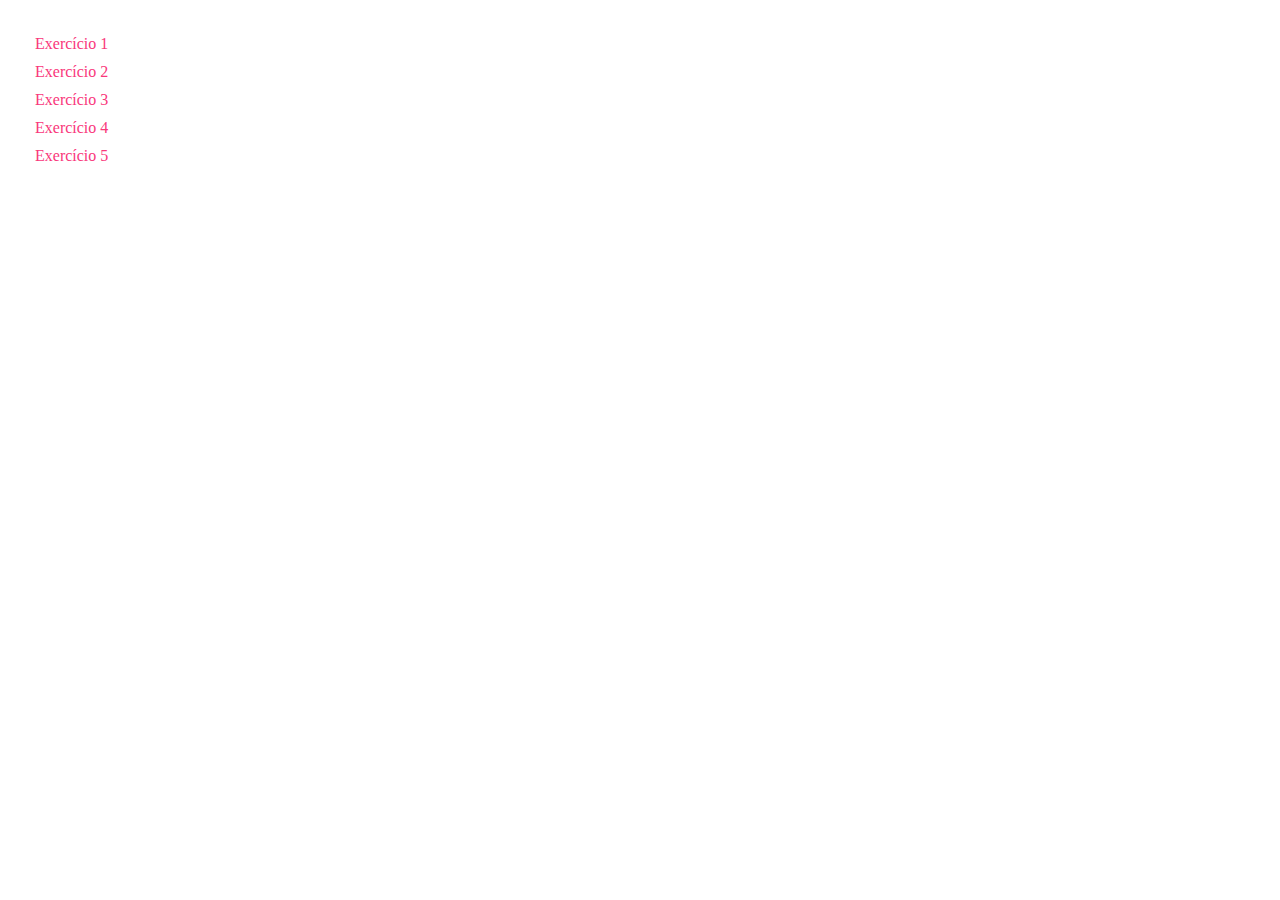
<file: index.html>
<!DOCTYPE html>
<html lang="en">
<head>
    <meta charset="UTF-8">
    <meta name="viewport" content="width=device-width, initial-scale=1.0">
    <title>JS -> Exercícios Básicos</title>
    <link rel="stylesheet" href="style.css">
</head>
<body>
    <div>
        <ul>
            <li><a target="_blank" href="./exercicio-1/">Exercício 1</a></li>
            <li><a target="_blank" href="./exercicio-2/">Exercício 2</a></li>
            <li><a target="_blank" href="./exercicio-3/">Exercício 3</a></li>
            <li><a target="_blank" href="./exercicio-4/">Exercício 4</a></li>
            <li><a target="_blank" href="./exercicio-5/">Exercício 5</a></li>
        </ul>
    </div>
</body>
</html>
</file>
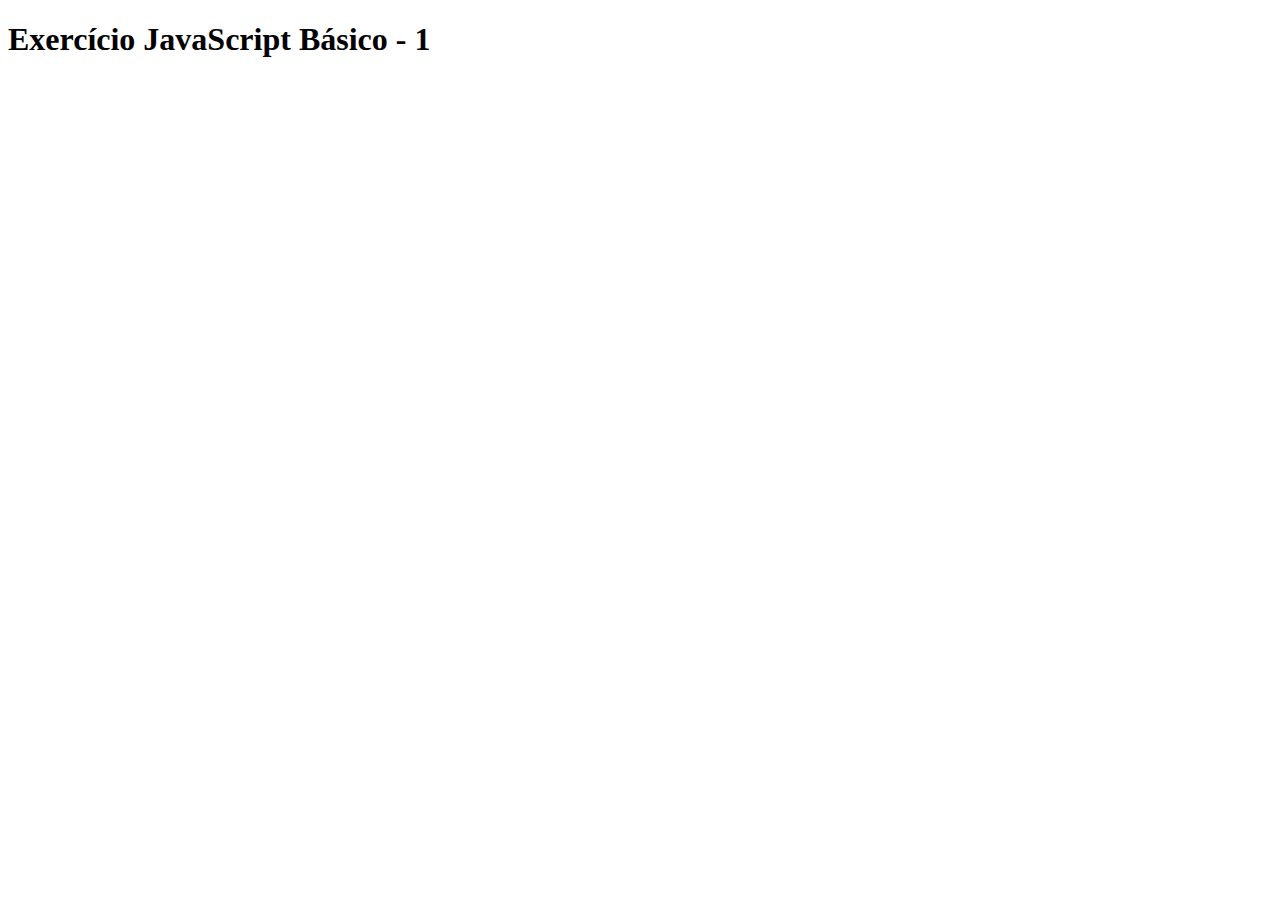
<file: exercicio-1/index.html>
<!DOCTYPE html>
<html lang="en">
<head>
    <meta charset="UTF-8">
    <meta name="viewport" content="width=device-width, initial-scale=1.0">
    <title>Exercício JavaScript Básico - 1</title>
</head>
<body>
    <h1>Exercício JavaScript Básico - 1</h1>

    <script type="text/javascript" src="index.js"></script>
</body>
</html>
</file>
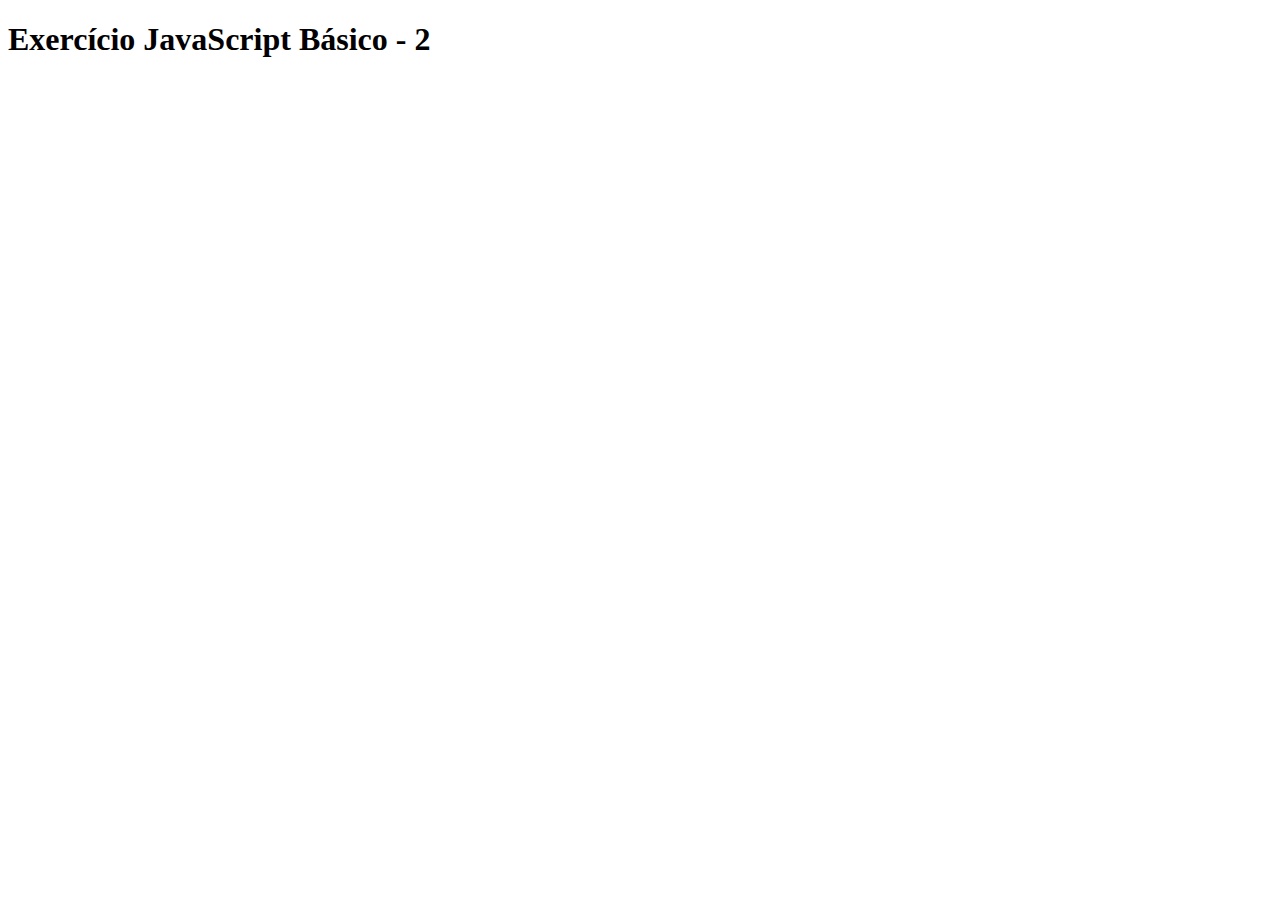
<file: exercicio-2/index.html>
<!DOCTYPE html>
<html lang="en">
<head>
    <meta charset="UTF-8">
    <meta name="viewport" content="width=device-width, initial-scale=1.0">
    <title>Exercício JavaScript Básico - 2</title>
</head>
<body>
    <h1>Exercício JavaScript Básico - 2</h1> 

    <script type="text/javascript" src="index.js"></script>
</body>
</html>
</file>
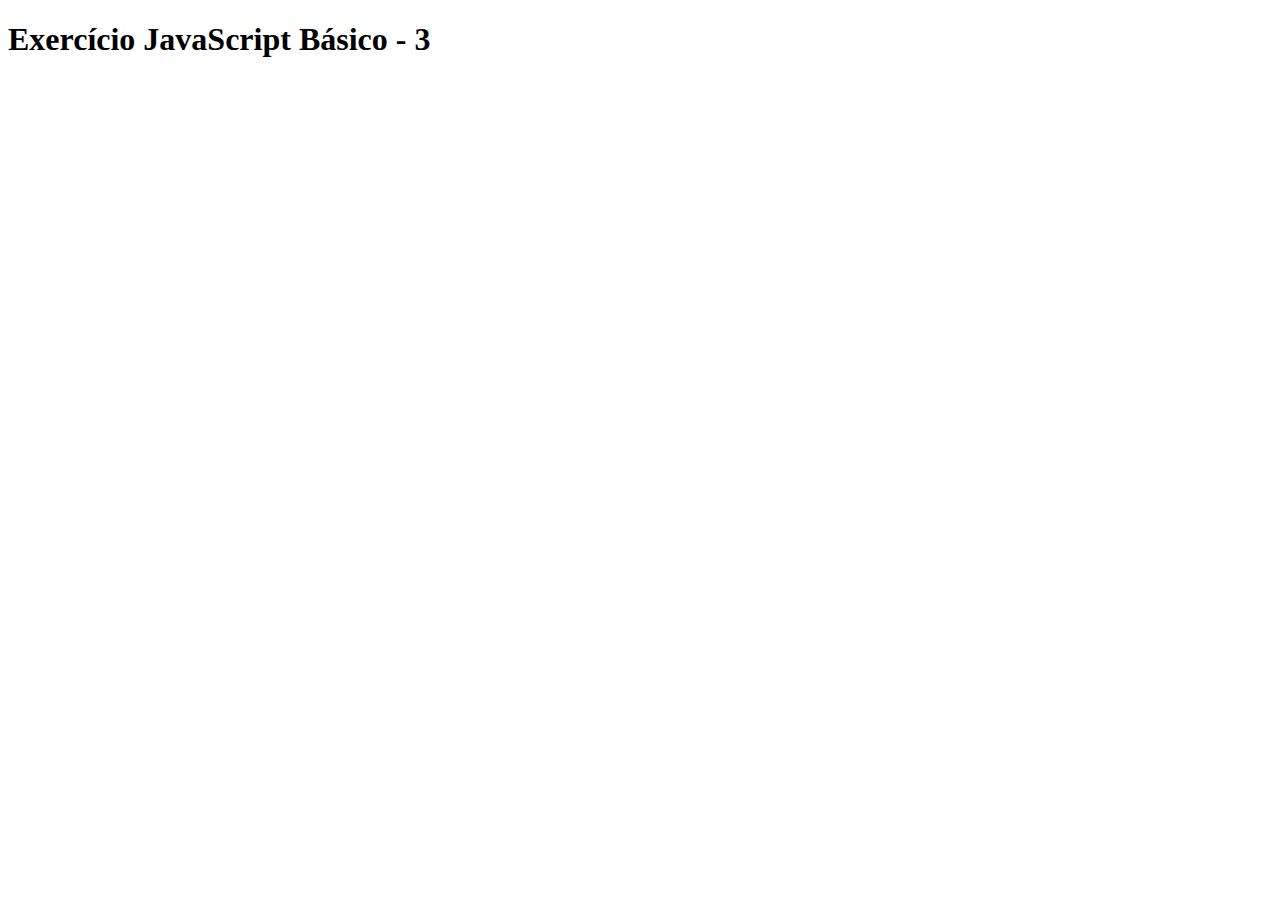
<file: exercicio-3/index.html>
<!DOCTYPE html>
<html lang="en">
<head>
    <meta charset="UTF-8">
    <meta name="viewport" content="width=device-width, initial-scale=1.0">
    <title>Exercício JavaScript Básico - 3</title>
</head>
<body>
    <h1>Exercício JavaScript Básico - 3</h1>

    <script type="text/javascript" src="index.js"></script>
</body>
</html>
</file>
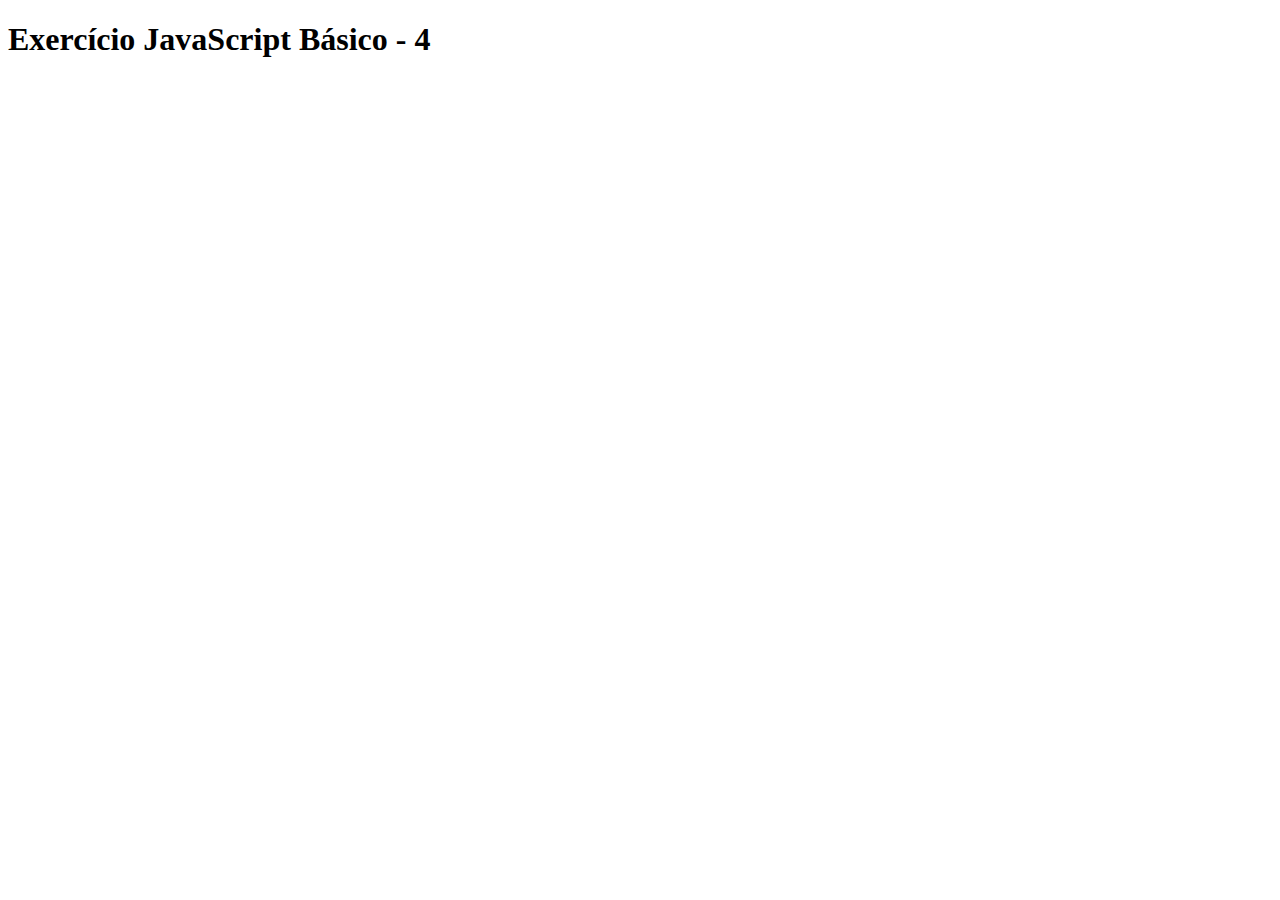
<file: exercicio-4/index.html>
<!DOCTYPE html>
<html lang="en">
<head>
    <meta charset="UTF-8">
    <meta name="viewport" content="width=device-width, initial-scale=1.0">
    <title>Exercício JavaScript Básico - 4</title>
</head>
<body>
    <h1>Exercício JavaScript Básico - 4</h1>

    <script type="text/javascript" src="index.js"></script>
</body>
</html>
</file>
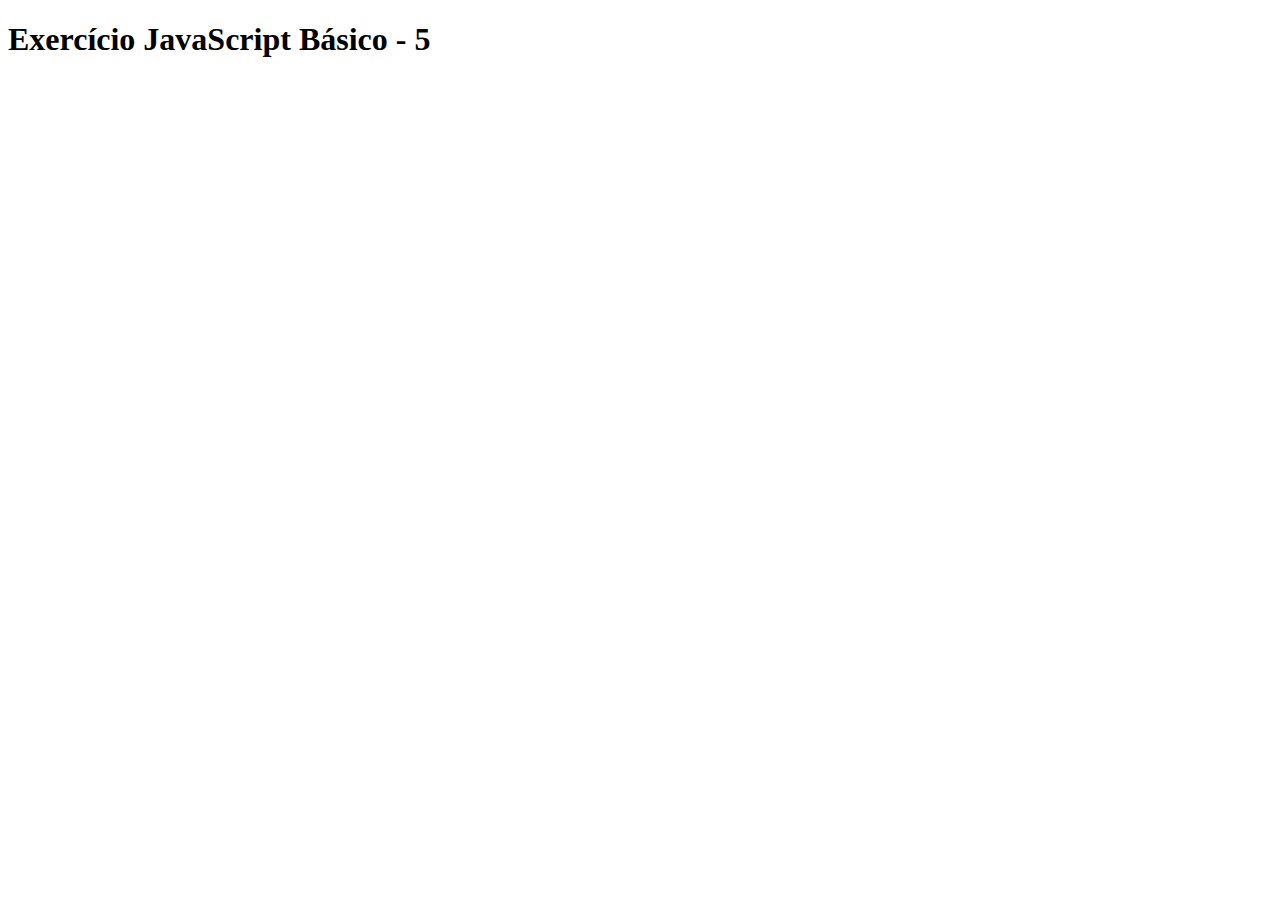
<file: exercicio-5/index.html>
<!DOCTYPE html>
<html lang="en">
<head>
    <meta charset="UTF-8">
    <meta name="viewport" content="width=device-width, initial-scale=1.0">
    <title>Exercício JavaScript Básico - 5</title>
</head>
<body>
    <h1>Exercício JavaScript Básico - 5</h1>

    <script type="text/javascript" src="index.js"></script>
</body>
</html>
</file>
<file: style.css>
*{
    margin: 0;
    padding: 0;
    list-style: none;
}

ul{
    padding: 30px;
}

ul li{
    padding: 5px;
}

ul li a{
    text-decoration: none;
    color: #f9377b;
}
</file>
